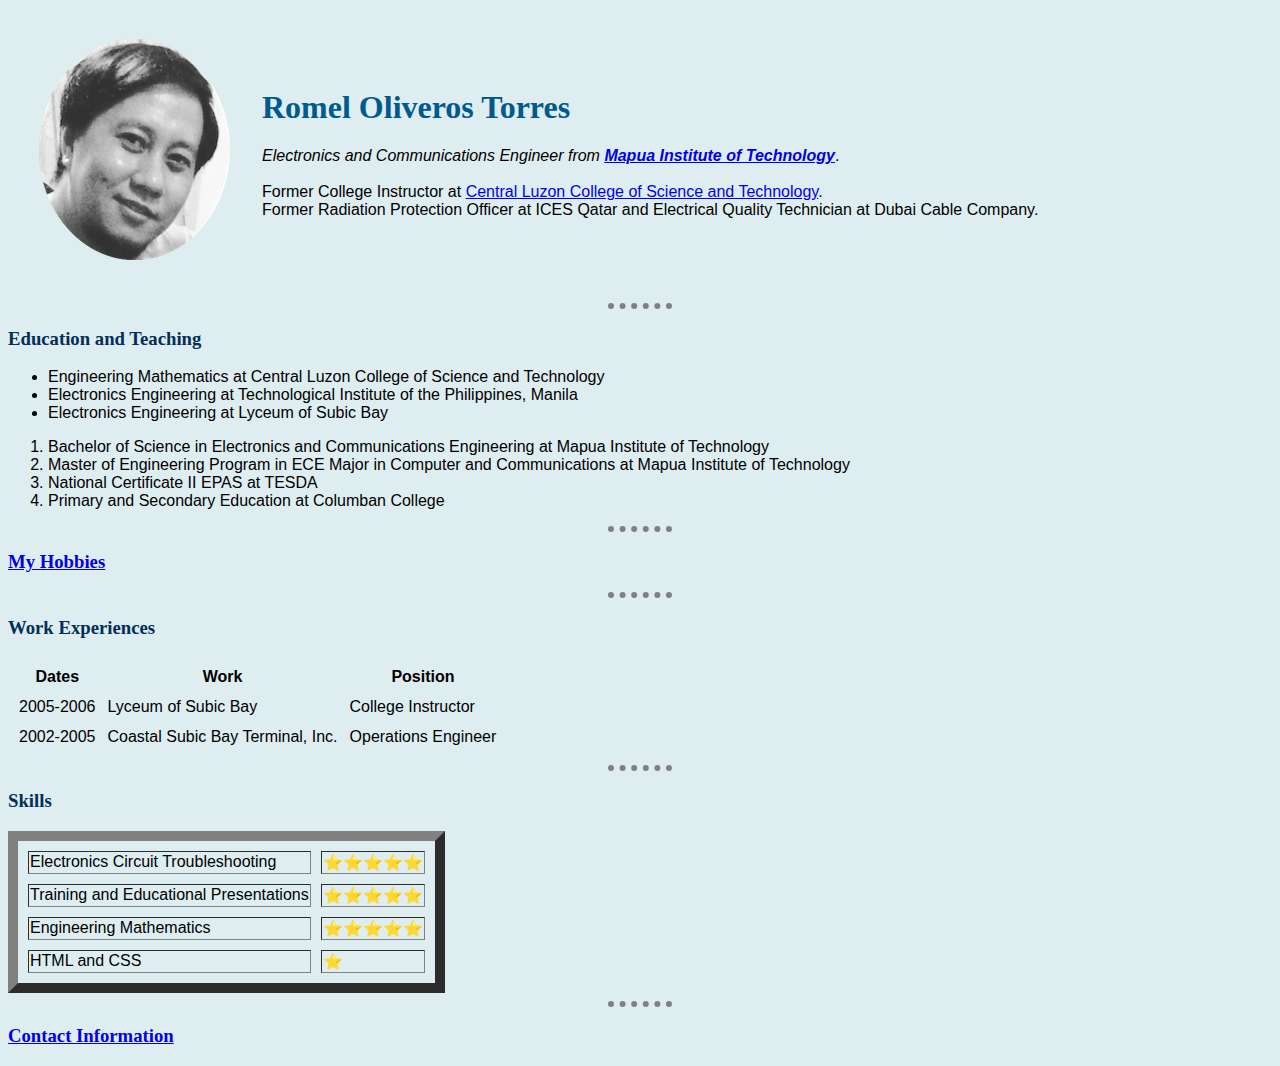
<file: index.html>
<!DOCTYPE html>
<html>

<head>
  <meta charset="utf-8">
  <title>Romel's Personal Site</title>

  <link rel="stylesheet" href="css/styles.css">

</head>

<body>
  <table cellspacing="30">
    <tr>
      <td><img src="images/romel profile pic.png" alt="romel profile pic"></td>
      <td><h1>Romel Oliveros Torres</h1>
        <dl>
          <dt><em>Electronics and Communications Engineer from <strong><a href="https://www.mapua.edu.ph/">Mapua Institute of Technology</a></strong></em>.</dt><br>
          <dt>Former College Instructor at <a href="https://clcst.edu.ph/">Central Luzon College of Science and Technology</a>.</dt>
          <dt>Former Radiation Protection Officer at ICES Qatar and Electrical Quality Technician at Dubai Cable Company.</dt>
        </dl>
      </td>
    </tr>
  </table>

  <hr>
  <h3>Education and Teaching</h3>
  <ul>
    <li>Engineering Mathematics at Central Luzon College of Science and Technology</li>
    <li>Electronics Engineering at Technological Institute of the Philippines, Manila</li>
    <li>Electronics Engineering at Lyceum of Subic Bay</li>
  </ul>

  <ol>
    <li>Bachelor of Science in Electronics and Communications Engineering at Mapua Institute of Technology</li>
    <li>Master of Engineering Program in ECE Major in Computer and Communications at Mapua Institute of Technology</li>
    <li>National Certificate II EPAS at TESDA</li>
    <li>Primary and Secondary Education at Columban College</li>
  </ol>
  <hr>
  <h3><a href="hobbies.html">My Hobbies</a></h3>

  <hr>
  <h3>Work Experiences</h3>
  <table cellspacing="10">
    <thead>
      <tr>
        <th>Dates</th>
        <th>Work</th>
        <th>Position</th>
      </tr>
    </thead>
    <tbody>
      <tr>
        <td>2005-2006</td>
        <td>Lyceum of Subic Bay</td>
        <td>College Instructor</td>
      </tr>
      <tr>
        <td>2002-2005</td>
        <td>Coastal Subic Bay Terminal, Inc.</td>
        <td>Operations Engineer</td>
      </tr>
    </tbody>
  </table>
  <hr>
  <h3>Skills</h3>
  <table border=10 cellspacing="10">
    <tr>
      <td>Electronics Circuit Troubleshooting</td>
      <td>⭐⭐⭐⭐⭐</td>
    </tr>
    <tr>
      <td>Training and Educational Presentations</td>
      <td>⭐⭐⭐⭐⭐</td>
    </tr>
    <tr>
      <td>Engineering Mathematics</td>
      <td>⭐⭐⭐⭐⭐</td>
    </tr>
    <tr>
      <td>HTML and CSS</td>
      <td>⭐</td>
    </tr>
  </table>
  <hr>
  <h3><a href="contactme.html">Contact Information</a></h3>
</body>

</html>
</file>
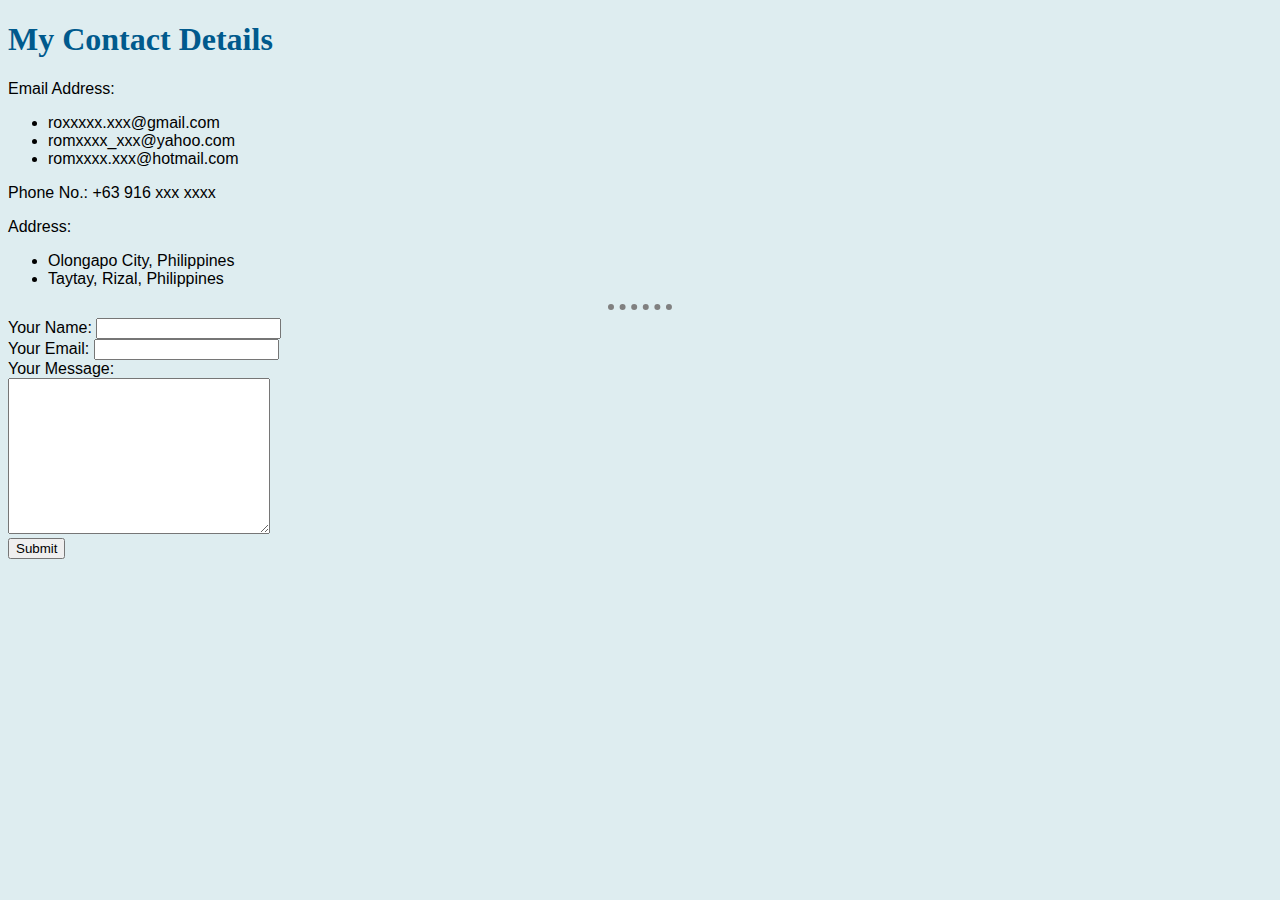
<file: contactme.html>
<!DOCTYPE html>
<html>
  <head>
    <meta charset="utf-8">
    <title>Contact Information</title>
    <link rel="stylesheet" href="css/styles.css">
  </head>
  <body>
    <h1>My Contact Details</h1>
    <p>Email Address:
      <ul>
        <li>roxxxxx.xxx@gmail.com</li>
        <li>romxxxx_xxx@yahoo.com</li>
        <li>romxxxx.xxx@hotmail.com</li>
      </ul>
      Phone No.: +63 916 xxx xxxx
    </p>
    <p>Address:
      <ul>
        <li>Olongapo City, Philippines</li>
        <li>Taytay, Rizal, Philippines</li>
      </ul>
    </p>
    <hr>
    <form action="mailto:romeltorres.ece@gmail.com" method="post" enctype="text/plain">
      <label>Your Name:</label>
      <input type="text" name="yourName" value=""><br>
      <label>Your Email:</label>
      <input type="email" name="yourEmail" value=""><br>
      <label>Your Message:</label><br>
      <textarea name="yourMessage" rows="10" cols="30"></textarea><br>
      <input type="submit">

    </form>

  </body>
</html>
</file>
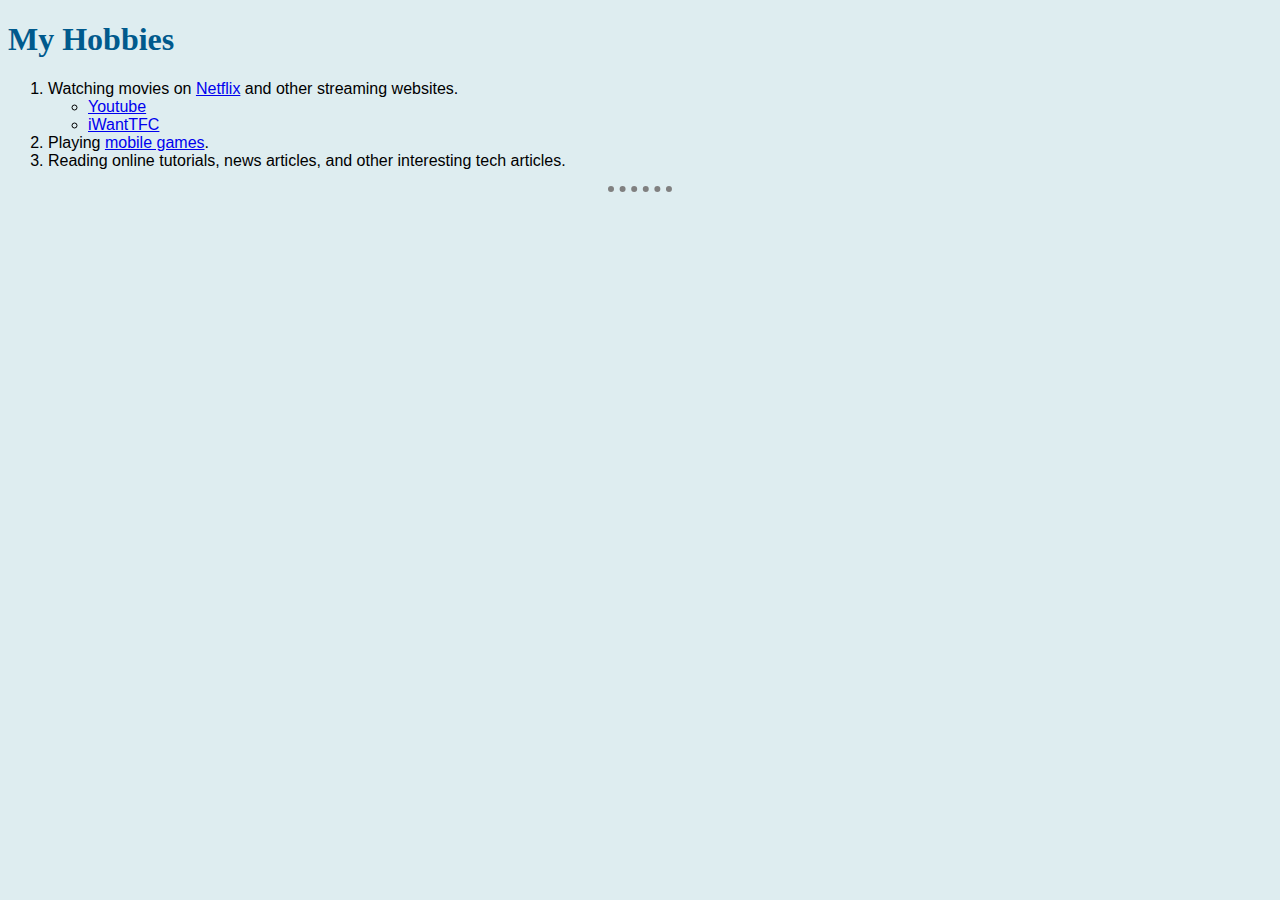
<file: hobbies.html>
<!DOCTYPE html>
<html lang="en" dir="ltr">
  <head>
    <meta charset="utf-8">
    <title>My Hobbies</title>
    <link rel="stylesheet" href="css/styles.css">
  </head>
  <body>
    <h1>My Hobbies</h1>
    <ol>
      <li>Watching movies on <a href="https://www.netflix.com/browse">Netflix</a> and other streaming websites.
          <ul>
            <li><a href="https://www.youtube.com/">Youtube</a></li>
            <li><a href="https://tfc.tv/">iWantTFC</a></li>
          </ul>
      </li>
      <li>Playing <a href="https://www.youtube.com/watch?v=BNClgwVQ614">mobile games</a>.</li>
      <li>Reading online tutorials, news articles, and other interesting tech articles.</li>
    </ol>
    <hr>
  </body>
</html>
</file>
<file: css/styles.css>
body {
  background-color: #DEEDF0;
  font-family: Helvetica, Arial, sans-serif;
}
hr {
  border-style: none;
  border-top-style: dotted;
  border-color: gray;
  border-width: 6px;
  width: 5%;
}
h1 {
  color: #005A8D;
  font-family: "Brush Script MT", "Lucida Handwriting", cursive;
}
h3 {
  color: #022E57;
  font-family: Papyrus, Copperplate, fantasy;
}
</file>
